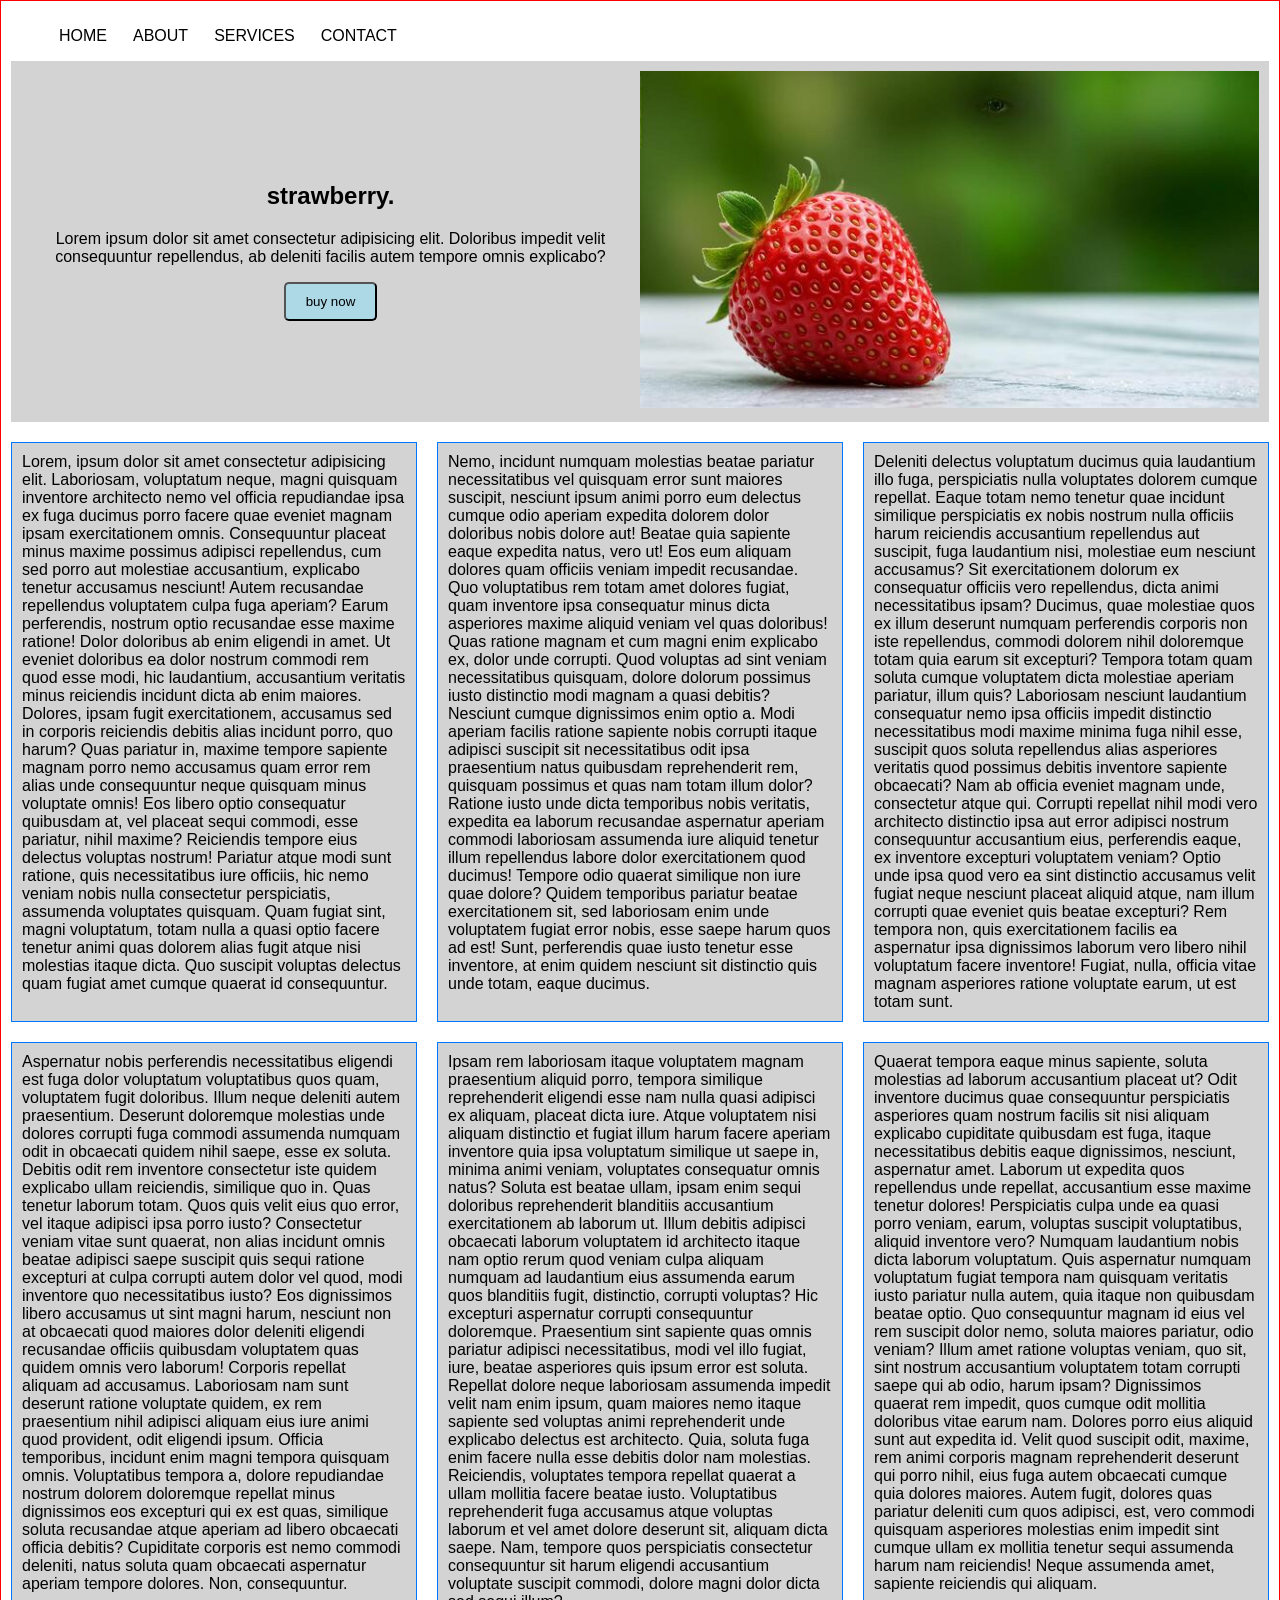
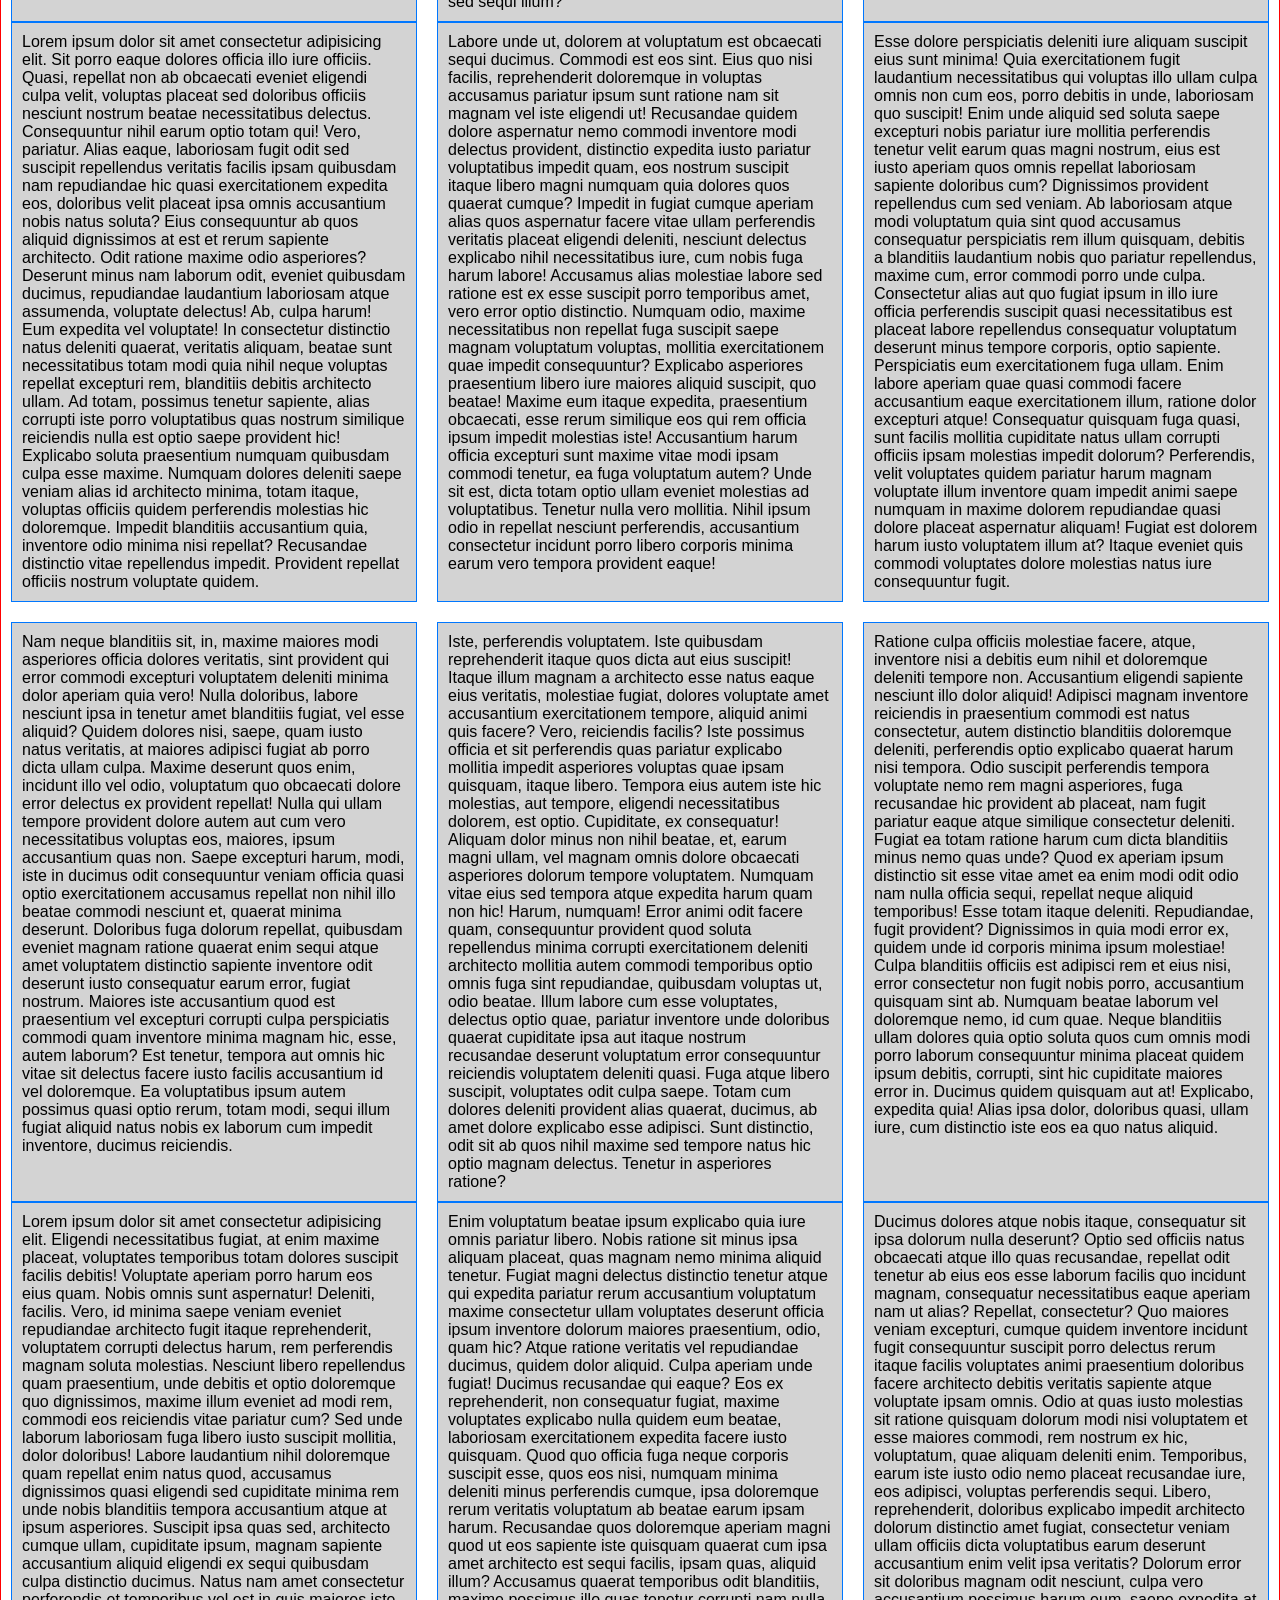
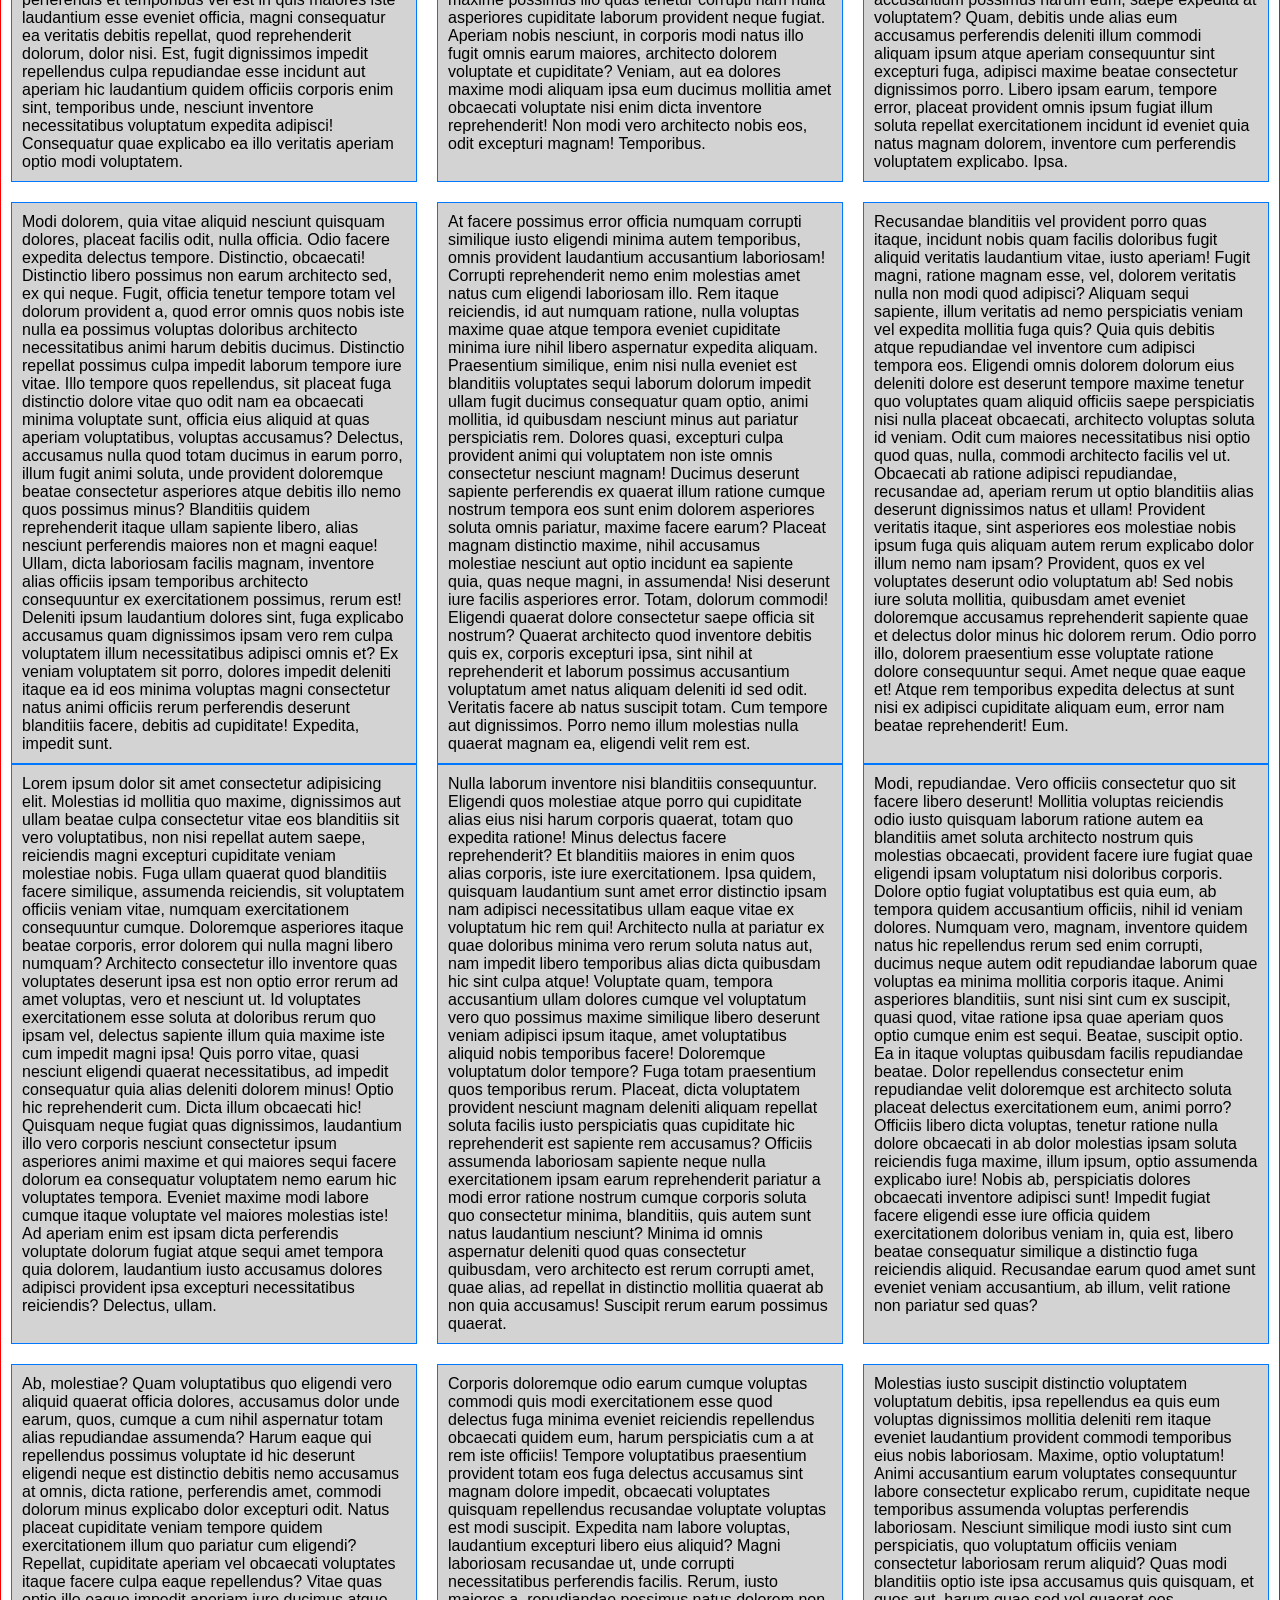
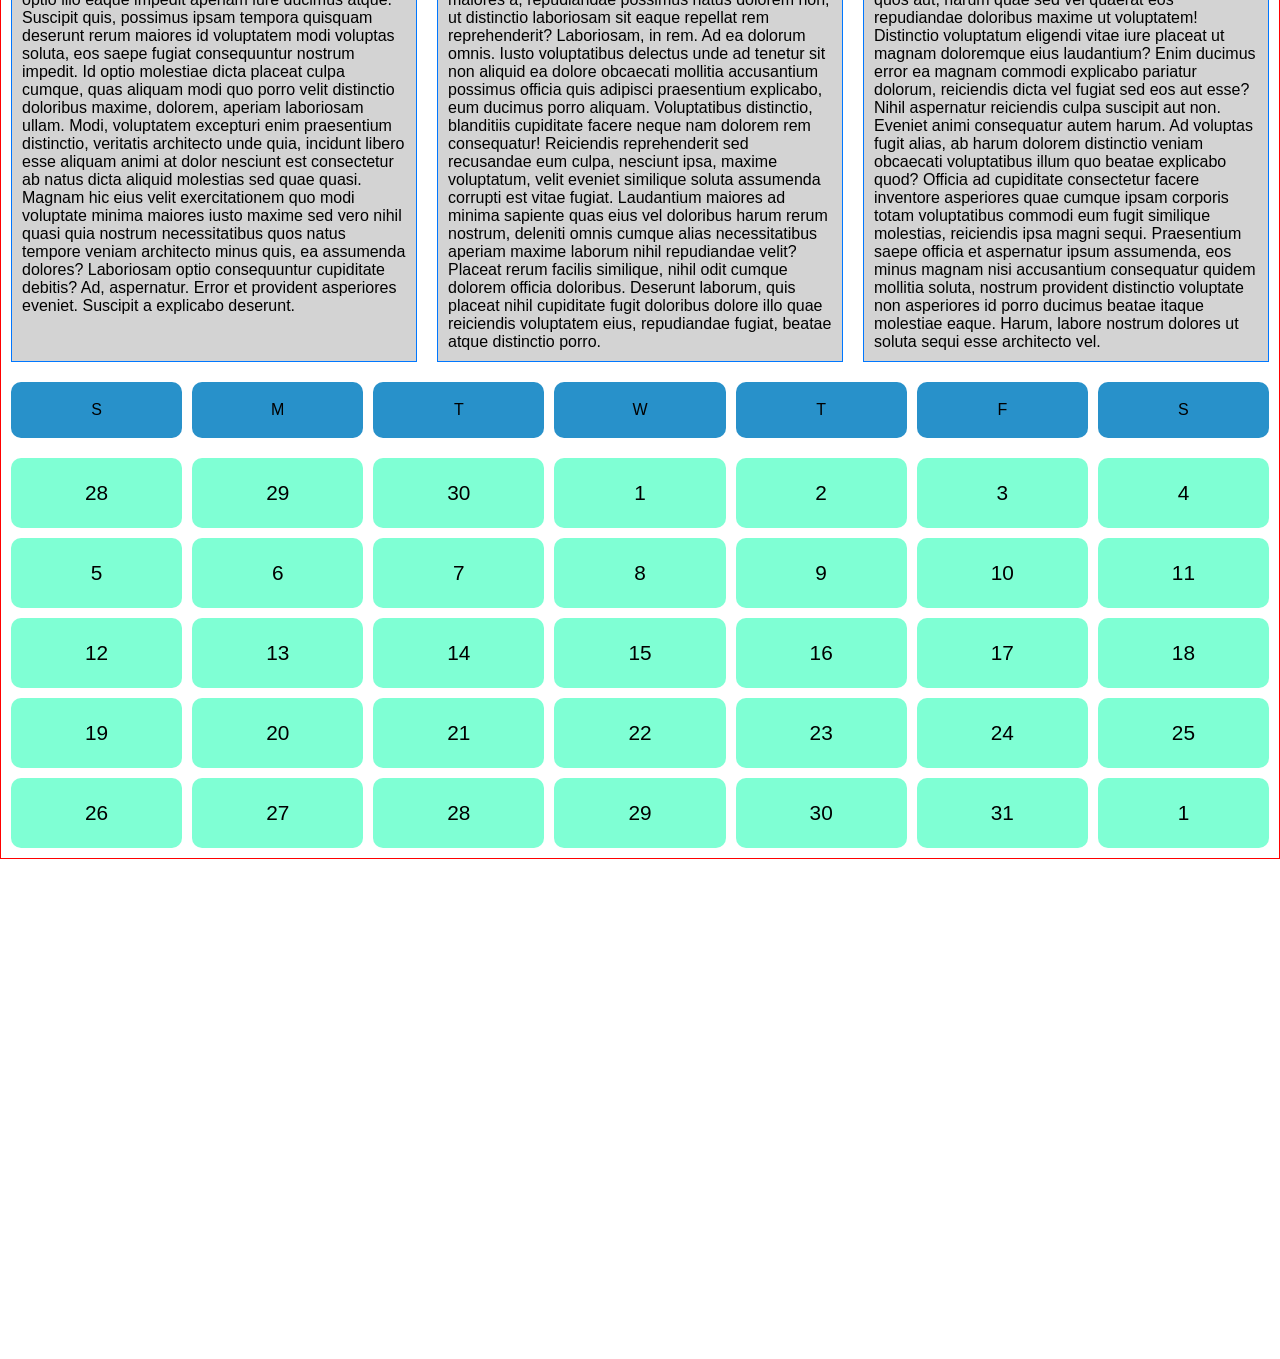
<file: contact.html>
<!DOCTYPE html>
<html lang="en">
<head>
    <meta charset="UTF-8">
    <meta name="viewport" content="width=device-width, initial-scale=1.0">
    <title>contact</title>
    <link rel="stylesheet" href="style/style-contact.css">
</head>
<body>
    <header class="header">
       <nav class="nav">
        <ul>
            <li><a href="2in1organised.html">Home</a></li>
            <li><a href="about.html">About</a></li>
            <li><a href="services.html" target="_blank">Services</a></li>
            <li><a href="contact.html"target="_blank">Contact</a></li>
        </ul>
    </nav>
    <section class="banner">
        <div class="banner-text">
            <h1>strawberry.</h1>
        <p>Lorem ipsum dolor sit amet consectetur adipisicing elit. Doloribus impedit velit consequuntur repellendus, ab deleniti facilis autem tempore omnis explicabo?</p>
        <button>buy now</button>
        </div>
        <div class="banner-image">
            <img src="images/strawbery.jpg" alt="strawberry">
        </div>
    </section>
    </header>


<div class="container">
    <section class="contents">Lorem, ipsum dolor sit amet consectetur adipisicing elit. Laboriosam, voluptatum neque, magni quisquam inventore architecto nemo vel officia repudiandae ipsa ex fuga ducimus porro facere quae eveniet magnam ipsam exercitationem omnis. Consequuntur placeat minus maxime possimus adipisci repellendus, cum sed porro aut molestiae accusantium, explicabo tenetur accusamus nesciunt! Autem recusandae repellendus voluptatem culpa fuga aperiam? Earum perferendis, nostrum optio recusandae esse maxime ratione! Dolor doloribus ab enim eligendi in amet. Ut eveniet doloribus ea dolor nostrum commodi rem quod esse modi, hic laudantium, accusantium veritatis minus reiciendis incidunt dicta ab enim maiores. Dolores, ipsam fugit exercitationem, accusamus sed in corporis reiciendis debitis alias incidunt porro, quo harum? Quas pariatur in, maxime tempore sapiente magnam porro nemo accusamus quam error rem alias unde consequuntur neque quisquam minus voluptate omnis! Eos libero optio consequatur quibusdam at, vel placeat sequi commodi, esse pariatur, nihil maxime? Reiciendis tempore eius delectus voluptas nostrum! Pariatur atque modi sunt ratione, quis necessitatibus iure officiis, hic nemo veniam nobis nulla consectetur perspiciatis, assumenda voluptates quisquam. Quam fugiat sint, magni voluptatum, totam nulla a quasi optio facere tenetur animi quas dolorem alias fugit atque nisi molestias itaque dicta. Quo suscipit voluptas delectus quam fugiat amet cumque quaerat id consequuntur.</section>
    
    <section class="contents">Nemo, incidunt numquam molestias beatae pariatur necessitatibus vel quisquam error sunt maiores suscipit, nesciunt ipsum animi porro eum delectus cumque odio aperiam expedita dolorem dolor doloribus nobis dolore aut! Beatae quia sapiente eaque expedita natus, vero ut! Eos eum aliquam dolores quam officiis veniam impedit recusandae. Quo voluptatibus rem totam amet dolores fugiat, quam inventore ipsa consequatur minus dicta asperiores maxime aliquid veniam vel quas doloribus! Quas ratione magnam et cum magni enim explicabo ex, dolor unde corrupti. Quod voluptas ad sint veniam necessitatibus quisquam, dolore dolorum possimus iusto distinctio modi magnam a quasi debitis? Nesciunt cumque dignissimos enim optio a. Modi aperiam facilis ratione sapiente nobis corrupti itaque adipisci suscipit sit necessitatibus odit ipsa praesentium natus quibusdam reprehenderit rem, quisquam possimus et quas nam totam illum dolor? Ratione iusto unde dicta temporibus nobis veritatis, expedita ea laborum recusandae aspernatur aperiam commodi laboriosam assumenda iure aliquid tenetur illum repellendus labore dolor exercitationem quod ducimus! Tempore odio quaerat similique non iure quae dolore? Quidem temporibus pariatur beatae exercitationem sit, sed laboriosam enim unde voluptatem fugiat error nobis, esse saepe harum quos ad est! Sunt, perferendis quae iusto tenetur esse inventore, at enim quidem nesciunt sit distinctio quis unde totam, eaque ducimus.</section>
    <section class="contents">Deleniti delectus voluptatum ducimus quia laudantium illo fuga, perspiciatis nulla voluptates dolorem cumque repellat. Eaque totam nemo tenetur quae incidunt similique perspiciatis ex nobis nostrum nulla officiis harum reiciendis accusantium repellendus aut suscipit, fuga laudantium nisi, molestiae eum nesciunt accusamus? Sit exercitationem dolorum ex consequatur officiis vero repellendus, dicta animi necessitatibus ipsam? Ducimus, quae molestiae quos ex illum deserunt numquam perferendis corporis non iste repellendus, commodi dolorem nihil doloremque totam quia earum sit excepturi? Tempora totam quam soluta cumque voluptatem dicta molestiae aperiam pariatur, illum quis? Laboriosam nesciunt laudantium consequatur nemo ipsa officiis impedit distinctio necessitatibus modi maxime minima fuga nihil esse, suscipit quos soluta repellendus alias asperiores veritatis quod possimus debitis inventore sapiente obcaecati? Nam ab officia eveniet magnam unde, consectetur atque qui. Corrupti repellat nihil modi vero architecto distinctio ipsa aut error adipisci nostrum consequuntur accusantium eius, perferendis eaque, ex inventore excepturi voluptatem veniam? Optio unde ipsa quod vero ea sint distinctio accusamus velit fugiat neque nesciunt placeat aliquid atque, nam illum corrupti quae eveniet quis beatae excepturi? Rem tempora non, quis exercitationem facilis ea aspernatur ipsa dignissimos laborum vero libero nihil voluptatum facere inventore! Fugiat, nulla, officia vitae magnam asperiores ratione voluptate earum, ut est totam sunt.</section>
    <section class="contents">Aspernatur nobis perferendis necessitatibus eligendi est fuga dolor voluptatum voluptatibus quos quam, voluptatem fugit doloribus. Illum neque deleniti autem praesentium. Deserunt doloremque molestias unde dolores corrupti fuga commodi assumenda numquam odit in obcaecati quidem nihil saepe, esse ex soluta. Debitis odit rem inventore consectetur iste quidem explicabo ullam reiciendis, similique quo in. Quas tenetur laborum totam. Quos quis velit eius quo error, vel itaque adipisci ipsa porro iusto? Consectetur veniam vitae sunt quaerat, non alias incidunt omnis beatae adipisci saepe suscipit quis sequi ratione excepturi at culpa corrupti autem dolor vel quod, modi inventore quo necessitatibus iusto? Eos dignissimos libero accusamus ut sint magni harum, nesciunt non at obcaecati quod maiores dolor deleniti eligendi recusandae officiis quibusdam voluptatem quas quidem omnis vero laborum! Corporis repellat aliquam ad accusamus. Laboriosam nam sunt deserunt ratione voluptate quidem, ex rem praesentium nihil adipisci aliquam eius iure animi quod provident, odit eligendi ipsum. Officia temporibus, incidunt enim magni tempora quisquam omnis. Voluptatibus tempora a, dolore repudiandae nostrum dolorem doloremque repellat minus dignissimos eos excepturi qui ex est quas, similique soluta recusandae atque aperiam ad libero obcaecati officia debitis? Cupiditate corporis est nemo commodi deleniti, natus soluta quam obcaecati aspernatur aperiam tempore dolores. Non, consequuntur.</section>
    <section class="contents">Ipsam rem laboriosam itaque voluptatem magnam praesentium aliquid porro, tempora similique reprehenderit eligendi esse nam nulla quasi adipisci ex aliquam, placeat dicta iure. Atque voluptatem nisi aliquam distinctio et fugiat illum harum facere aperiam inventore quia ipsa voluptatum similique ut saepe in, minima animi veniam, voluptates consequatur omnis natus? Soluta est beatae ullam, ipsam enim sequi doloribus reprehenderit blanditiis accusantium exercitationem ab laborum ut. Illum debitis adipisci obcaecati laborum voluptatem id architecto itaque nam optio rerum quod veniam culpa aliquam numquam ad laudantium eius assumenda earum quos blanditiis fugit, distinctio, corrupti voluptas? Hic excepturi aspernatur corrupti consequuntur doloremque. Praesentium sint sapiente quas omnis pariatur adipisci necessitatibus, modi vel illo fugiat, iure, beatae asperiores quis ipsum error est soluta. Repellat dolore neque laboriosam assumenda impedit velit nam enim ipsum, quam maiores nemo itaque sapiente sed voluptas animi reprehenderit unde explicabo delectus est architecto. Quia, soluta fuga enim facere nulla esse debitis dolor nam molestias. Reiciendis, voluptates tempora repellat quaerat a ullam mollitia facere beatae iusto. Voluptatibus reprehenderit fuga accusamus atque voluptas laborum et vel amet dolore deserunt sit, aliquam dicta saepe. Nam, tempore quos perspiciatis consectetur consequuntur sit harum eligendi accusantium voluptate suscipit commodi, dolore magni dolor dicta sed sequi illum?</section>
    <section class="contents">Quaerat tempora eaque minus sapiente, soluta molestias ad laborum accusantium placeat ut? Odit inventore ducimus quae consequuntur perspiciatis asperiores quam nostrum facilis sit nisi aliquam explicabo cupiditate quibusdam est fuga, itaque necessitatibus debitis eaque dignissimos, nesciunt, aspernatur amet. Laborum ut expedita quos repellendus unde repellat, accusantium esse maxime tenetur dolores! Perspiciatis culpa unde ea quasi porro veniam, earum, voluptas suscipit voluptatibus, aliquid inventore vero? Numquam laudantium nobis dicta laborum voluptatum. Quis aspernatur numquam voluptatum fugiat tempora nam quisquam veritatis iusto pariatur nulla autem, quia itaque non quibusdam beatae optio. Quo consequuntur magnam id eius vel rem suscipit dolor nemo, soluta maiores pariatur, odio veniam? Illum amet ratione voluptas veniam, quo sit, sint nostrum accusantium voluptatem totam corrupti saepe qui ab odio, harum ipsam? Dignissimos quaerat rem impedit, quos cumque odit mollitia doloribus vitae earum nam. Dolores porro eius aliquid sunt aut expedita id. Velit quod suscipit odit, maxime, rem animi corporis magnam reprehenderit deserunt qui porro nihil, eius fuga autem obcaecati cumque quia dolores maiores. Autem fugit, dolores quas pariatur deleniti cum quos adipisci, est, vero commodi quisquam asperiores molestias enim impedit sint cumque ullam ex mollitia tenetur sequi assumenda harum nam reiciendis! Neque assumenda amet, sapiente reiciendis qui aliquam.</section>
</div>
<div class="container">
    <section class="contents">Lorem ipsum dolor sit amet consectetur adipisicing elit. Sit porro eaque dolores officia illo iure officiis. Quasi, repellat non ab obcaecati eveniet eligendi culpa velit, voluptas placeat sed doloribus officiis nesciunt nostrum beatae necessitatibus delectus. Consequuntur nihil earum optio totam qui! Vero, pariatur. Alias eaque, laboriosam fugit odit sed suscipit repellendus veritatis facilis ipsam quibusdam nam repudiandae hic quasi exercitationem expedita eos, doloribus velit placeat ipsa omnis accusantium nobis natus soluta? Eius consequuntur ab quos aliquid dignissimos at est et rerum sapiente architecto. Odit ratione maxime odio asperiores? Deserunt minus nam laborum odit, eveniet quibusdam ducimus, repudiandae laudantium laboriosam atque assumenda, voluptate delectus! Ab, culpa harum! Eum expedita vel voluptate! In consectetur distinctio natus deleniti quaerat, veritatis aliquam, beatae sunt necessitatibus totam modi quia nihil neque voluptas repellat excepturi rem, blanditiis debitis architecto ullam. Ad totam, possimus tenetur sapiente, alias corrupti iste porro voluptatibus quas nostrum similique reiciendis nulla est optio saepe provident hic! Explicabo soluta praesentium numquam quibusdam culpa esse maxime. Numquam dolores deleniti saepe veniam alias id architecto minima, totam itaque, voluptas officiis quidem perferendis molestias hic doloremque. Impedit blanditiis accusantium quia, inventore odio minima nisi repellat? Recusandae distinctio vitae repellendus impedit. Provident repellat officiis nostrum voluptate quidem.</section>
    <section class="contents">Labore unde ut, dolorem at voluptatum est obcaecati sequi ducimus. Commodi est eos sint. Eius quo nisi facilis, reprehenderit doloremque in voluptas accusamus pariatur ipsum sunt ratione nam sit magnam vel iste eligendi ut! Recusandae quidem dolore aspernatur nemo commodi inventore modi delectus provident, distinctio expedita iusto pariatur voluptatibus impedit quam, eos nostrum suscipit itaque libero magni numquam quia dolores quos quaerat cumque? Impedit in fugiat cumque aperiam alias quos aspernatur facere vitae ullam perferendis veritatis placeat eligendi deleniti, nesciunt delectus explicabo nihil necessitatibus iure, cum nobis fuga harum labore! Accusamus alias molestiae labore sed ratione est ex esse suscipit porro temporibus amet, vero error optio distinctio. Numquam odio, maxime necessitatibus non repellat fuga suscipit saepe magnam voluptatum voluptas, mollitia exercitationem quae impedit consequuntur? Explicabo asperiores praesentium libero iure maiores aliquid suscipit, quo beatae! Maxime eum itaque expedita, praesentium obcaecati, esse rerum similique eos qui rem officia ipsum impedit molestias iste! Accusantium harum officia excepturi sunt maxime vitae modi ipsam commodi tenetur, ea fuga voluptatum autem? Unde sit est, dicta totam optio ullam eveniet molestias ad voluptatibus. Tenetur nulla vero mollitia. Nihil ipsum odio in repellat nesciunt perferendis, accusantium consectetur incidunt porro libero corporis minima earum vero tempora provident eaque!</section>
    <section class="contents">Esse dolore perspiciatis deleniti iure aliquam suscipit eius sunt minima! Quia exercitationem fugit laudantium necessitatibus qui voluptas illo ullam culpa omnis non cum eos, porro debitis in unde, laboriosam quo suscipit! Enim unde aliquid sed soluta saepe excepturi nobis pariatur iure mollitia perferendis tenetur velit earum quas magni nostrum, eius est iusto aperiam quos omnis repellat laboriosam sapiente doloribus cum? Dignissimos provident repellendus cum sed veniam. Ab laboriosam atque modi voluptatum quia sint quod accusamus consequatur perspiciatis rem illum quisquam, debitis a blanditiis laudantium nobis quo pariatur repellendus, maxime cum, error commodi porro unde culpa. Consectetur alias aut quo fugiat ipsum in illo iure officia perferendis suscipit quasi necessitatibus est placeat labore repellendus consequatur voluptatum deserunt minus tempore corporis, optio sapiente. Perspiciatis eum exercitationem fuga ullam. Enim labore aperiam quae quasi commodi facere accusantium eaque exercitationem illum, ratione dolor excepturi atque! Consequatur quisquam fuga quasi, sunt facilis mollitia cupiditate natus ullam corrupti officiis ipsam molestias impedit dolorum? Perferendis, velit voluptates quidem pariatur harum magnam voluptate illum inventore quam impedit animi saepe numquam in maxime dolorem repudiandae quasi dolore placeat aspernatur aliquam! Fugiat est dolorem harum iusto voluptatem illum at? Itaque eveniet quis commodi voluptates dolore molestias natus iure consequuntur fugit.</section>
    <section class="contents">Nam neque blanditiis sit, in, maxime maiores modi asperiores officia dolores veritatis, sint provident qui error commodi excepturi voluptatem deleniti minima dolor aperiam quia vero! Nulla doloribus, labore nesciunt ipsa in tenetur amet blanditiis fugiat, vel esse aliquid? Quidem dolores nisi, saepe, quam iusto natus veritatis, at maiores adipisci fugiat ab porro dicta ullam culpa. Maxime deserunt quos enim, incidunt illo vel odio, voluptatum quo obcaecati dolore error delectus ex provident repellat! Nulla qui ullam tempore provident dolore autem aut cum vero necessitatibus voluptas eos, maiores, ipsum accusantium quas non. Saepe excepturi harum, modi, iste in ducimus odit consequuntur veniam officia quasi optio exercitationem accusamus repellat non nihil illo beatae commodi nesciunt et, quaerat minima deserunt. Doloribus fuga dolorum repellat, quibusdam eveniet magnam ratione quaerat enim sequi atque amet voluptatem distinctio sapiente inventore odit deserunt iusto consequatur earum error, fugiat nostrum. Maiores iste accusantium quod est praesentium vel excepturi corrupti culpa perspiciatis commodi quam inventore minima magnam hic, esse, autem laborum? Est tenetur, tempora aut omnis hic vitae sit delectus facere iusto facilis accusantium id vel doloremque. Ea voluptatibus ipsum autem possimus quasi optio rerum, totam modi, sequi illum fugiat aliquid natus nobis ex laborum cum impedit inventore, ducimus reiciendis.</section>
    <section class="contents">Iste, perferendis voluptatem. Iste quibusdam reprehenderit itaque quos dicta aut eius suscipit! Itaque illum magnam a architecto esse natus eaque eius veritatis, molestiae fugiat, dolores voluptate amet accusantium exercitationem tempore, aliquid animi quis facere? Vero, reiciendis facilis? Iste possimus officia et sit perferendis quas pariatur explicabo mollitia impedit asperiores voluptas quae ipsam quisquam, itaque libero. Tempora eius autem iste hic molestias, aut tempore, eligendi necessitatibus dolorem, est optio. Cupiditate, ex consequatur! Aliquam dolor minus non nihil beatae, et, earum magni ullam, vel magnam omnis dolore obcaecati asperiores dolorum tempore voluptatem. Numquam vitae eius sed tempora atque expedita harum quam non hic! Harum, numquam! Error animi odit facere quam, consequuntur provident quod soluta repellendus minima corrupti exercitationem deleniti architecto mollitia autem commodi temporibus optio omnis fuga sint repudiandae, quibusdam voluptas ut, odio beatae. Illum labore cum esse voluptates, delectus optio quae, pariatur inventore unde doloribus quaerat cupiditate ipsa aut itaque nostrum recusandae deserunt voluptatum error consequuntur reiciendis voluptatem deleniti quasi. Fuga atque libero suscipit, voluptates odit culpa saepe. Totam cum dolores deleniti provident alias quaerat, ducimus, ab amet dolore explicabo esse adipisci. Sunt distinctio, odit sit ab quos nihil maxime sed tempore natus hic optio magnam delectus. Tenetur in asperiores ratione?</section>
    <section class="contents">Ratione culpa officiis molestiae facere, atque, inventore nisi a debitis eum nihil et doloremque deleniti tempore non. Accusantium eligendi sapiente nesciunt illo dolor aliquid! Adipisci magnam inventore reiciendis in praesentium commodi est natus consectetur, autem distinctio blanditiis doloremque deleniti, perferendis optio explicabo quaerat harum nisi tempora. Odio suscipit perferendis tempora voluptate nemo rem magni asperiores, fuga recusandae hic provident ab placeat, nam fugit pariatur eaque atque similique consectetur deleniti. Fugiat ea totam ratione harum cum dicta blanditiis minus nemo quas unde? Quod ex aperiam ipsum distinctio sit esse vitae amet ea enim modi odit odio nam nulla officia sequi, repellat neque aliquid temporibus! Esse totam itaque deleniti. Repudiandae, fugit provident? Dignissimos in quia modi error ex, quidem unde id corporis minima ipsum molestiae! Culpa blanditiis officiis est adipisci rem et eius nisi, error consectetur non fugit nobis porro, accusantium quisquam sint ab. Numquam beatae laborum vel doloremque nemo, id cum quae. Neque blanditiis ullam dolores quia optio soluta quos cum omnis modi porro laborum consequuntur minima placeat quidem ipsum debitis, corrupti, sint hic cupiditate maiores error in. Ducimus quidem quisquam aut at! Explicabo, expedita quia! Alias ipsa dolor, doloribus quasi, ullam iure, cum distinctio iste eos ea quo natus aliquid.</section>
</div>
<div class="container">
    <section class="contents">Lorem ipsum dolor sit amet consectetur adipisicing elit. Eligendi necessitatibus fugiat, at enim maxime placeat, voluptates temporibus totam dolores suscipit facilis debitis! Voluptate aperiam porro harum eos eius quam. Nobis omnis sunt aspernatur! Deleniti, facilis. Vero, id minima saepe veniam eveniet repudiandae architecto fugit itaque reprehenderit, voluptatem corrupti delectus harum, rem perferendis magnam soluta molestias. Nesciunt libero repellendus quam praesentium, unde debitis et optio doloremque quo dignissimos, maxime illum eveniet ad modi rem, commodi eos reiciendis vitae pariatur cum? Sed unde laborum laboriosam fuga libero iusto suscipit mollitia, dolor doloribus! Labore laudantium nihil doloremque quam repellat enim natus quod, accusamus dignissimos quasi eligendi sed cupiditate minima rem unde nobis blanditiis tempora accusantium atque at ipsum asperiores. Suscipit ipsa quas sed, architecto cumque ullam, cupiditate ipsum, magnam sapiente accusantium aliquid eligendi ex sequi quibusdam culpa distinctio ducimus. Natus nam amet consectetur perferendis et temporibus vel est in quis maiores iste laudantium esse eveniet officia, magni consequatur ea veritatis debitis repellat, quod reprehenderit dolorum, dolor nisi. Est, fugit dignissimos impedit repellendus culpa repudiandae esse incidunt aut aperiam hic laudantium quidem officiis corporis enim sint, temporibus unde, nesciunt inventore necessitatibus voluptatum expedita adipisci! Consequatur quae explicabo ea illo veritatis aperiam optio modi voluptatem.</section>
    <section class="contents">Enim voluptatum beatae ipsum explicabo quia iure omnis pariatur libero. Nobis ratione sit minus ipsa aliquam placeat, quas magnam nemo minima aliquid tenetur. Fugiat magni delectus distinctio tenetur atque qui expedita pariatur rerum accusantium voluptatum maxime consectetur ullam voluptates deserunt officia ipsum inventore dolorum maiores praesentium, odio, quam hic? Atque ratione veritatis vel repudiandae ducimus, quidem dolor aliquid. Culpa aperiam unde fugiat! Ducimus recusandae qui eaque? Eos ex reprehenderit, non consequatur fugiat, maxime voluptates explicabo nulla quidem eum beatae, laboriosam exercitationem expedita facere iusto quisquam. Quod quo officia fuga neque corporis suscipit esse, quos eos nisi, numquam minima deleniti minus perferendis cumque, ipsa doloremque rerum veritatis voluptatum ab beatae earum ipsam harum. Recusandae quos doloremque aperiam magni quod ut eos sapiente iste quisquam quaerat cum ipsa amet architecto est sequi facilis, ipsam quas, aliquid illum? Accusamus quaerat temporibus odit blanditiis, maxime possimus illo quas tenetur corrupti nam nulla asperiores cupiditate laborum provident neque fugiat. Aperiam nobis nesciunt, in corporis modi natus illo fugit omnis earum maiores, architecto dolorem voluptate et cupiditate? Veniam, aut ea dolores maxime modi aliquam ipsa eum ducimus mollitia amet obcaecati voluptate nisi enim dicta inventore reprehenderit! Non modi vero architecto nobis eos, odit excepturi magnam! Temporibus.</section>
    <section class="contents">Ducimus dolores atque nobis itaque, consequatur sit ipsa dolorum nulla deserunt? Optio sed officiis natus obcaecati atque illo quas recusandae, repellat odit tenetur ab eius eos esse laborum facilis quo incidunt magnam, consequatur necessitatibus eaque aperiam nam ut alias? Repellat, consectetur? Quo maiores veniam excepturi, cumque quidem inventore incidunt fugit consequuntur suscipit porro delectus rerum itaque facilis voluptates animi praesentium doloribus facere architecto debitis veritatis sapiente atque voluptate ipsam omnis. Odio at quas iusto molestias sit ratione quisquam dolorum modi nisi voluptatem et esse maiores commodi, rem nostrum ex hic, voluptatum, quae aliquam deleniti enim. Temporibus, earum iste iusto odio nemo placeat recusandae iure, eos adipisci, voluptas perferendis sequi. Libero, reprehenderit, doloribus explicabo impedit architecto dolorum distinctio amet fugiat, consectetur veniam ullam officiis dicta voluptatibus earum deserunt accusantium enim velit ipsa veritatis? Dolorum error sit doloribus magnam odit nesciunt, culpa vero accusantium possimus harum eum, saepe expedita at voluptatem? Quam, debitis unde alias eum accusamus perferendis deleniti illum commodi aliquam ipsum atque aperiam consequuntur sint excepturi fuga, adipisci maxime beatae consectetur dignissimos porro. Libero ipsam earum, tempore error, placeat provident omnis ipsum fugiat illum soluta repellat exercitationem incidunt id eveniet quia natus magnam dolorem, inventore cum perferendis voluptatem explicabo. Ipsa.</section>
    <section class="contents">Modi dolorem, quia vitae aliquid nesciunt quisquam dolores, placeat facilis odit, nulla officia. Odio facere expedita delectus tempore. Distinctio, obcaecati! Distinctio libero possimus non earum architecto sed, ex qui neque. Fugit, officia tenetur tempore totam vel dolorum provident a, quod error omnis quos nobis iste nulla ea possimus voluptas doloribus architecto necessitatibus animi harum debitis ducimus. Distinctio repellat possimus culpa impedit laborum tempore iure vitae. Illo tempore quos repellendus, sit placeat fuga distinctio dolore vitae quo odit nam ea obcaecati minima voluptate sunt, officia eius aliquid at quas aperiam voluptatibus, voluptas accusamus? Delectus, accusamus nulla quod totam ducimus in earum porro, illum fugit animi soluta, unde provident doloremque beatae consectetur asperiores atque debitis illo nemo quos possimus minus? Blanditiis quidem reprehenderit itaque ullam sapiente libero, alias nesciunt perferendis maiores non et magni eaque! Ullam, dicta laboriosam facilis magnam, inventore alias officiis ipsam temporibus architecto consequuntur ex exercitationem possimus, rerum est! Deleniti ipsum laudantium dolores sint, fuga explicabo accusamus quam dignissimos ipsam vero rem culpa voluptatem illum necessitatibus adipisci omnis et? Ex veniam voluptatem sit porro, dolores impedit deleniti itaque ea id eos minima voluptas magni consectetur natus animi officiis rerum perferendis deserunt blanditiis facere, debitis ad cupiditate! Expedita, impedit sunt.</section>
    <section class="contents">At facere possimus error officia numquam corrupti similique iusto eligendi minima autem temporibus, omnis provident laudantium accusantium laboriosam! Corrupti reprehenderit nemo enim molestias amet natus cum eligendi laboriosam illo. Rem itaque reiciendis, id aut numquam ratione, nulla voluptas maxime quae atque tempora eveniet cupiditate minima iure nihil libero aspernatur expedita aliquam. Praesentium similique, enim nisi nulla eveniet est blanditiis voluptates sequi laborum dolorum impedit ullam fugit ducimus consequatur quam optio, animi mollitia, id quibusdam nesciunt minus aut pariatur perspiciatis rem. Dolores quasi, excepturi culpa provident animi qui voluptatem non iste omnis consectetur nesciunt magnam! Ducimus deserunt sapiente perferendis ex quaerat illum ratione cumque nostrum tempora eos sunt enim dolorem asperiores soluta omnis pariatur, maxime facere earum? Placeat magnam distinctio maxime, nihil accusamus molestiae nesciunt aut optio incidunt ea sapiente quia, quas neque magni, in assumenda! Nisi deserunt iure facilis asperiores error. Totam, dolorum commodi! Eligendi quaerat dolore consectetur saepe officia sit nostrum? Quaerat architecto quod inventore debitis quis ex, corporis excepturi ipsa, sint nihil at reprehenderit et laborum possimus accusantium voluptatum amet natus aliquam deleniti id sed odit. Veritatis facere ab natus suscipit totam. Cum tempore aut dignissimos. Porro nemo illum molestias nulla quaerat magnam ea, eligendi velit rem est.</section>
    <section class="contents">Recusandae blanditiis vel provident porro quas itaque, incidunt nobis quam facilis doloribus fugit aliquid veritatis laudantium vitae, iusto aperiam! Fugit magni, ratione magnam esse, vel, dolorem veritatis nulla non modi quod adipisci? Aliquam sequi sapiente, illum veritatis ad nemo perspiciatis veniam vel expedita mollitia fuga quis? Quia quis debitis atque repudiandae vel inventore cum adipisci tempora eos. Eligendi omnis dolorem dolorum eius deleniti dolore est deserunt tempore maxime tenetur quo voluptates quam aliquid officiis saepe perspiciatis nisi nulla placeat obcaecati, architecto voluptas soluta id veniam. Odit cum maiores necessitatibus nisi optio quod quas, nulla, commodi architecto facilis vel ut. Obcaecati ab ratione adipisci repudiandae, recusandae ad, aperiam rerum ut optio blanditiis alias deserunt dignissimos natus et ullam! Provident veritatis itaque, sint asperiores eos molestiae nobis ipsum fuga quis aliquam autem rerum explicabo dolor illum nemo nam ipsam? Provident, quos ex vel voluptates deserunt odio voluptatum ab! Sed nobis iure soluta mollitia, quibusdam amet eveniet doloremque accusamus reprehenderit sapiente quae et delectus dolor minus hic dolorem rerum. Odio porro illo, dolorem praesentium esse voluptate ratione dolore consequuntur sequi. Amet neque quae eaque et! Atque rem temporibus expedita delectus at sunt nisi ex adipisci cupiditate aliquam eum, error nam beatae reprehenderit! Eum.</section>
</div>
<div class="container">
    <section class="contents">Lorem ipsum dolor sit amet consectetur adipisicing elit. Molestias id mollitia quo maxime, dignissimos aut ullam beatae culpa consectetur vitae eos blanditiis sit vero voluptatibus, non nisi repellat autem saepe, reiciendis magni excepturi cupiditate veniam molestiae nobis. Fuga ullam quaerat quod blanditiis facere similique, assumenda reiciendis, sit voluptatem officiis veniam vitae, numquam exercitationem consequuntur cumque. Doloremque asperiores itaque beatae corporis, error dolorem qui nulla magni libero numquam? Architecto consectetur illo inventore quas voluptates deserunt ipsa est non optio error rerum ad amet voluptas, vero et nesciunt ut. Id voluptates exercitationem esse soluta at doloribus rerum quo ipsam vel, delectus sapiente illum quia maxime iste cum impedit magni ipsa! Quis porro vitae, quasi nesciunt eligendi quaerat necessitatibus, ad impedit consequatur quia alias deleniti dolorem minus! Optio hic reprehenderit cum. Dicta illum obcaecati hic! Quisquam neque fugiat quas dignissimos, laudantium illo vero corporis nesciunt consectetur ipsum asperiores animi maxime et qui maiores sequi facere dolorum ea consequatur voluptatem nemo earum hic voluptates tempora. Eveniet maxime modi labore cumque itaque voluptate vel maiores molestias iste! Ad aperiam enim est ipsam dicta perferendis voluptate dolorum fugiat atque sequi amet tempora quia dolorem, laudantium iusto accusamus dolores adipisci provident ipsa excepturi necessitatibus reiciendis? Delectus, ullam.</section>
    <section class="contents">Nulla laborum inventore nisi blanditiis consequuntur. Eligendi quos molestiae atque porro qui cupiditate alias eius nisi harum corporis quaerat, totam quo expedita ratione! Minus delectus facere reprehenderit? Et blanditiis maiores in enim quos alias corporis, iste iure exercitationem. Ipsa quidem, quisquam laudantium sunt amet error distinctio ipsam nam adipisci necessitatibus ullam eaque vitae ex voluptatum hic rem qui! Architecto nulla at pariatur ex quae doloribus minima vero rerum soluta natus aut, nam impedit libero temporibus alias dicta quibusdam hic sint culpa atque! Voluptate quam, tempora accusantium ullam dolores cumque vel voluptatum vero quo possimus maxime similique libero deserunt veniam adipisci ipsum itaque, amet voluptatibus aliquid nobis temporibus facere! Doloremque voluptatum dolor tempore? Fuga totam praesentium quos temporibus rerum. Placeat, dicta voluptatem provident nesciunt magnam deleniti aliquam repellat soluta facilis iusto perspiciatis quas cupiditate hic reprehenderit est sapiente rem accusamus? Officiis assumenda laboriosam sapiente neque nulla exercitationem ipsam earum reprehenderit pariatur a modi error ratione nostrum cumque corporis soluta quo consectetur minima, blanditiis, quis autem sunt natus laudantium nesciunt? Minima id omnis aspernatur deleniti quod quas consectetur quibusdam, vero architecto est rerum corrupti amet, quae alias, ad repellat in distinctio mollitia quaerat ab non quia accusamus! Suscipit rerum earum possimus quaerat.</section>
    <section class="contents">Modi, repudiandae. Vero officiis consectetur quo sit facere libero deserunt! Mollitia voluptas reiciendis odio iusto quisquam laborum ratione autem ea blanditiis amet soluta architecto nostrum quis molestias obcaecati, provident facere iure fugiat quae eligendi ipsam voluptatum nisi doloribus corporis. Dolore optio fugiat voluptatibus est quia eum, ab tempora quidem accusantium officiis, nihil id veniam dolores. Numquam vero, magnam, inventore quidem natus hic repellendus rerum sed enim corrupti, ducimus neque autem odit repudiandae laborum quae voluptas ea minima mollitia corporis itaque. Animi asperiores blanditiis, sunt nisi sint cum ex suscipit, quasi quod, vitae ratione ipsa quae aperiam quos optio cumque enim est sequi. Beatae, suscipit optio. Ea in itaque voluptas quibusdam facilis repudiandae beatae. Dolor repellendus consectetur enim repudiandae velit doloremque est architecto soluta placeat delectus exercitationem eum, animi porro? Officiis libero dicta voluptas, tenetur ratione nulla dolore obcaecati in ab dolor molestias ipsam soluta reiciendis fuga maxime, illum ipsum, optio assumenda explicabo iure! Nobis ab, perspiciatis dolores obcaecati inventore adipisci sunt! Impedit fugiat facere eligendi esse iure officia quidem exercitationem doloribus veniam in, quia est, libero beatae consequatur similique a distinctio fuga reiciendis aliquid. Recusandae earum quod amet sunt eveniet veniam accusantium, ab illum, velit ratione non pariatur sed quas?</section>
    <section class="contents">Ab, molestiae? Quam voluptatibus quo eligendi vero aliquid quaerat officia dolores, accusamus dolor unde earum, quos, cumque a cum nihil aspernatur totam alias repudiandae assumenda? Harum eaque qui repellendus possimus voluptate id hic deserunt eligendi neque est distinctio debitis nemo accusamus at omnis, dicta ratione, perferendis amet, commodi dolorum minus explicabo dolor excepturi odit. Natus placeat cupiditate veniam tempore quidem exercitationem illum quo pariatur cum eligendi? Repellat, cupiditate aperiam vel obcaecati voluptates itaque facere culpa eaque repellendus? Vitae quas optio illo eaque impedit aperiam iure ducimus atque. Suscipit quis, possimus ipsam tempora quisquam deserunt rerum maiores id voluptatem modi voluptas soluta, eos saepe fugiat consequuntur nostrum impedit. Id optio molestiae dicta placeat culpa cumque, quas aliquam modi quo porro velit distinctio doloribus maxime, dolorem, aperiam laboriosam ullam. Modi, voluptatem excepturi enim praesentium distinctio, veritatis architecto unde quia, incidunt libero esse aliquam animi at dolor nesciunt est consectetur ab natus dicta aliquid molestias sed quae quasi. Magnam hic eius velit exercitationem quo modi voluptate minima maiores iusto maxime sed vero nihil quasi quia nostrum necessitatibus quos natus tempore veniam architecto minus quis, ea assumenda dolores? Laboriosam optio consequuntur cupiditate debitis? Ad, aspernatur. Error et provident asperiores eveniet. Suscipit a explicabo deserunt.</section>
    <section class="contents">Corporis doloremque odio earum cumque voluptas commodi quis modi exercitationem esse quod delectus fuga minima eveniet reiciendis repellendus obcaecati quidem eum, harum perspiciatis cum a at rem iste officiis! Tempore voluptatibus praesentium provident totam eos fuga delectus accusamus sint magnam dolore impedit, obcaecati voluptates quisquam repellendus recusandae voluptate voluptas est modi suscipit. Expedita nam labore voluptas, laudantium excepturi libero eius aliquid? Magni laboriosam recusandae ut, unde corrupti necessitatibus perferendis facilis. Rerum, iusto maiores a, repudiandae possimus natus dolorem non, ut distinctio laboriosam sit eaque repellat rem reprehenderit? Laboriosam, in rem. Ad ea dolorum omnis. Iusto voluptatibus delectus unde ad tenetur sit non aliquid ea dolore obcaecati mollitia accusantium possimus officia quis adipisci praesentium explicabo, eum ducimus porro aliquam. Voluptatibus distinctio, blanditiis cupiditate facere neque nam dolorem rem consequatur! Reiciendis reprehenderit sed recusandae eum culpa, nesciunt ipsa, maxime voluptatum, velit eveniet similique soluta assumenda corrupti est vitae fugiat. Laudantium maiores ad minima sapiente quas eius vel doloribus harum rerum nostrum, deleniti omnis cumque alias necessitatibus aperiam maxime laborum nihil repudiandae velit? Placeat rerum facilis similique, nihil odit cumque dolorem officia doloribus. Deserunt laborum, quis placeat nihil cupiditate fugit doloribus dolore illo quae reiciendis voluptatem eius, repudiandae fugiat, beatae atque distinctio porro.</section>
    <section class="contents">Molestias iusto suscipit distinctio voluptatem voluptatum debitis, ipsa repellendus ea quis eum voluptas dignissimos mollitia deleniti rem itaque eveniet laudantium provident commodi temporibus eius nobis laboriosam. Maxime, optio voluptatum! Animi accusantium earum voluptates consequuntur labore consectetur explicabo rerum, cupiditate neque temporibus assumenda voluptas perferendis laboriosam. Nesciunt similique modi iusto sint cum perspiciatis, quo voluptatum officiis veniam consectetur laboriosam rerum aliquid? Quas modi blanditiis optio iste ipsa accusamus quis quisquam, et quos aut, harum quae sed vel quaerat eos repudiandae doloribus maxime ut voluptatem! Distinctio voluptatum eligendi vitae iure placeat ut magnam doloremque eius laudantium? Enim ducimus error ea magnam commodi explicabo pariatur dolorum, reiciendis dicta vel fugiat sed eos aut esse? Nihil aspernatur reiciendis culpa suscipit aut non. Eveniet animi consequatur autem harum. Ad voluptas fugit alias, ab harum dolorem distinctio veniam obcaecati voluptatibus illum quo beatae explicabo quod? Officia ad cupiditate consectetur facere inventore asperiores quae cumque ipsam corporis totam voluptatibus commodi eum fugit similique molestias, reiciendis ipsa magni sequi. Praesentium saepe officia et aspernatur ipsum assumenda, eos minus magnam nisi accusantium consequatur quidem mollitia soluta, nostrum provident distinctio voluptate non asperiores id porro ducimus beatae itaque molestiae eaque. Harum, labore nostrum dolores ut soluta sequi esse architecto vel.</section>
</div>
    <div class="container-cal-days">
            <div class="day-name">S</div>
            <div class="day-name">M</div>
            <div class="day-name">T</div>
            <div class="day-name">W</div>
            <div class="day-name">T</div>
            <div class="day-name">F</div>
            <div class="day-name">S</div>
    </div>
    <div class="container-cal">
        <div class="day">28</div>
        <div class="day">29</div>
        <div class="day">30</div>
        <div class="day">1</div>
        <div class="day">2</div>
        <div class="day">3</div>
        <div class="day">4</div>
        <div class="day">5</div>
        <div class="day">6</div>
        <div class="day">7</div>
        <div class="day">8</div>
        <div class="day">9</div>
        <div class="day">10</div>
        <div class="day">11</div>
        <div class="day">12</div>
        <div class="day">13</div>
        <div class="day">14</div>
        <div class="day">15</div>
        <div class="day">16</div>
        <div class="day">17</div>
        <div class="day">18</div>
        <div class="day">19</div>
        <div class="day">20</div>
        <div class="day">21</div>
        <div class="day">22</div>
        <div class="day">23</div>
        <div class="day">24</div>
        <div class="day">25</div>
        <div class="day">26</div>
        <div class="day">27</div>
        <div class="day">28</div>
        <div class="day">29</div>
        <div class="day">30</div>
        <div class="day">31</div>
        <div class="day">1</div>

    </div>

</body>
</html>
</file>
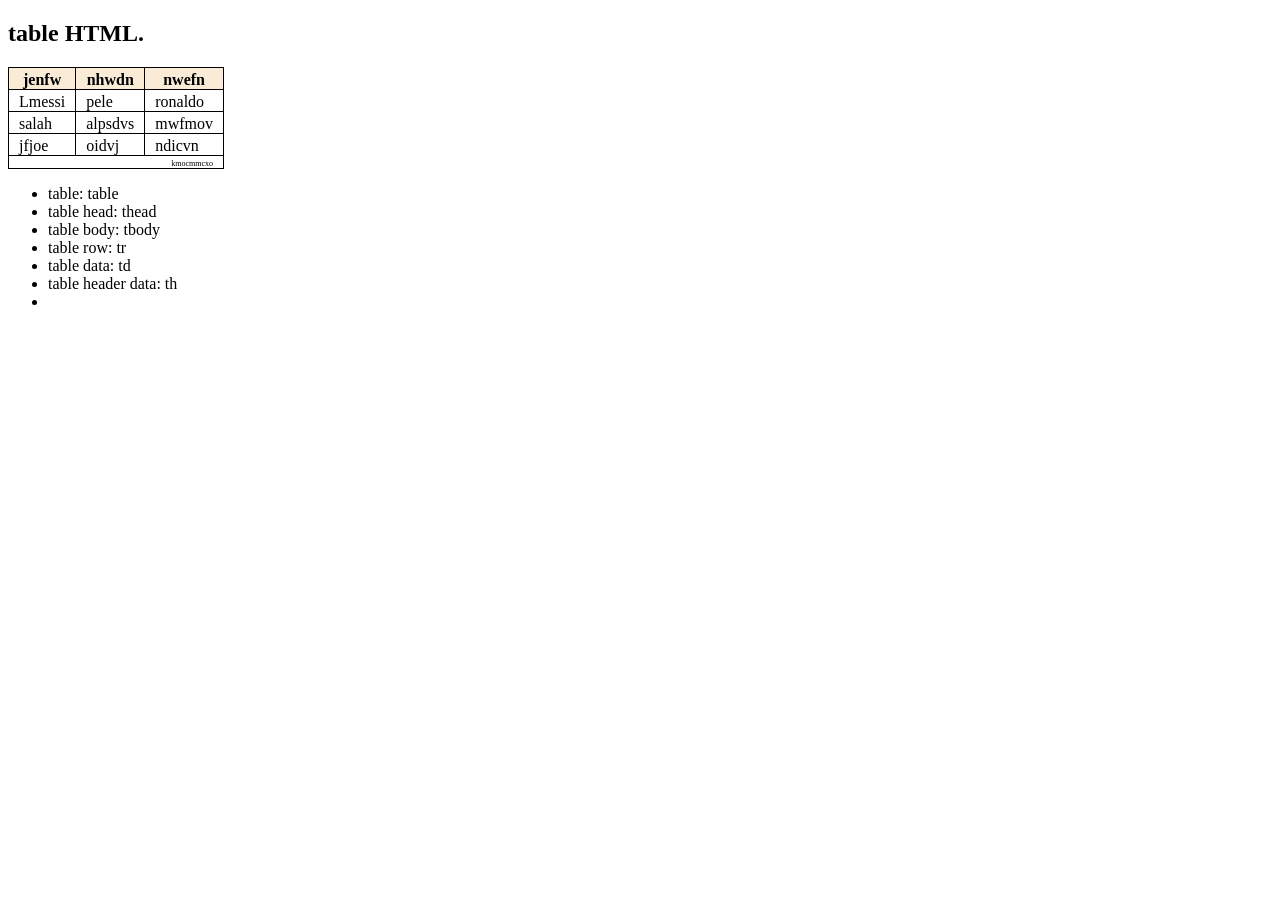
<file: learnings/position.html>
<!DOCTYPE html>
<html lang="en">
<head>
    <meta charset="UTF-8">
    <meta name="viewport" content="width=device-width, initial-scale=1.0">
    <title>Document</title>
    <link rel="stylesheet" href="CSS-stylesheets/position.css">
</head>
<body>
    <!-- <ul>
        <li>static</li>
        <li>relative</li>
        <li>absolute</li>
        <li>sticky</li>
        <li>fixed</li>
    </ul>
   <div class="container">
    <div class="wolf1">
        <img src="S" alt="">
    </div>
    <div class="w2">
        <img src="" alt="">
    </div>
    <div class="w3">
        <img src="" alt="">
    </div>
    <div class="box">intem -1</div>
    <div class="box">intem -2</div>
    <div class="box">intem -3</div>
    <div class="box">intem -4</div>
    <div class="box">intem -5</div>
    <div class="box">intem -6</div>
    <div class="box">intem -7</div>
    <div class="box">intem -8</div>
    <div class="box">intem -9</div>
    <div class="box">intem -10</div>
    <div class="box">intem -11</div>
    <div class="box">intem -12</div>
    <div class="box">intem -13</div>
    <div class="box">intem -14</div>
    <div class="box">intem -15</div>
    <div class="box">intem -16</div>
    <div class="box">intem -17</div>
    <div class="box">intem -18</div>
    <div class="box">intem -19</div>
    <div class="box">intem -20</div>
    <div class="box">intem -21</div>
    <div class="box">intem -22</div>
    <div class="box">intem -23</div>
    <div class="box">intem -24</div>
    <div class="box">intem -25</div>
    </div> -->

    <div>
        <h2>table HTML.</h2>
        <table>
                <thead>
                    <tr>
                        <th>jenfw</th>
                        <th>nhwdn</th>
                        <th>nwefn</th>
                    </tr>
                </thead>
                <tbody>
                    <tr>
                        <td>Lmessi</td>
                        <td>pele</td>
                        <td>ronaldo</td>
                    </tr>
                    <tr>
                        <td>salah</td>
                        <td>alpsdvs</td>
                        <td>mwfmov</td>
                    </tr>
                    <tr>
                        <td>jfjoe</td>
                        <td>oidvj</td>
                        <td>ndicvn</td>
                    </tr>
                </tbody>
                <tfoot>
                    <tr>
                        <td colspan="3">kmocmmcxo</td>
                    </tr>
                </tfoot>
        </table>
        <ul>
            <li>table: table</li>
            <li>table head: thead</li>
            <li>table body: tbody</li>
            <li>table row: tr</li>
            <li>table data: td</li>
            <li>table header data: th</li>
            <li></li>
        </ul>
    </div>
  
    
</body>
</html>
</file>
<file: style/style-contact.css>
body{
    /* background-color: lightblue; */
    font-family: Arial, sans-serif;
    border: 1px solid #ff0000;
    padding: 10px;
    /* line-height: 1.6;
    margin: 15px; */
    /* max-width: 1280px; */
    margin: 0 auto; /* Center the content horizontally. */
    margin-bottom: 500px;
}
.header{
    margin-bottom: 20px;
}
.nav ul{
    display: flex; /* Use inline-flex for horizontal navigation. */
    list-style: none;
}
.nav ul li{
    margin-right: 10px;
    text-transform: uppercase;
     /* Transform text to uppercase for navigation links. */ 
     padding: 0 8px;  
    
}
.nav ul li:hover{
    background-color: lightgrey;
}
.nav ul li a{
    text-decoration: none;
    /* text-decoration-color: red;
    color: black; */
    color: inherit;
}

.banner{
    display: flex;
    background-color: lightgray;
    padding: 10px;
    align-items: center;
}
.banner-text{
    flex: 1;
    text-align: center;
}
.banner-text button{
    background-color: lightblue;
    padding: 10px 20px;
    border-radius: 5px;
    cursor: pointer;
}
.banner-text button:hover{
    background-color: darkblue;
    color: white;
}
.banner-image{
    flex: 1;
}
.banner-image img{
    max-width: 100%;
    height: auto;
}
.container{
    display: grid;
    grid-template-columns: repeat(auto-fit, minmax(300px, 1fr));
    /* for side navigation bars, 'grid-template-columns: 100px, auto;' this one works best for side navigation baRS for fixed position.*/
    gap: 20px;
}
.contents{
    background-color: lightgray;
    padding: 10px;
    border: 1px solid #0077ff;
}
.container-cal{
    margin-top: 20px;
    /* padding: 20px; */
    display: grid;
    grid-template-columns: repeat(7, 1fr);
    /* grid-template-rows: 30px repeat(6, 100px); */
    gap: 10px;
}
.day, .day-name{
    background-color: aquamarine;
    /* height: 50px; */
    /* aspect-ratio:1; */
    /* width: 50px; *//*make it more responsive, without that width*/
    font-size: 1.3rem;
    display: flex;
    justify-content: center;
    align-items: center;
    border-radius: 10px;
}
.day-name{
    font-size: 1rem;
    /* height: 30px; */
    padding:8px;
    background-color: #2891ca;
    /* aspect-ratio: 1 / 1; */
}
.day{
    height: 70px;
} 

.day-name{
    height: 40px;
}
.container-cal-days{
    margin-top: 20px;
    display:grid;
    grid-template-columns:repeat(7,1fr);
    gap:10px;
}
</file>
<file: learnings/CSS-stylesheets/position.css>
/* .container img{
    max-width: 100%;
    height: 100px;
     border: 3px solid red;
    
}
.container div {
    
    border: 3px solid red;
}
.w2{
    position: relative;
    top: -100px;
    left: 100px;
}
.w2{
    position:absolute;

}
.w2{
    position:relative;
 } */
table{
    border-collapse: collapse ;
}
 td, th{
    border: 1px solid black;
    padding: 3px 10px 0;
 }
 th{
    background-color: antiquewhite;
 }
 tfoot td{
    text-align: right;
    font-size: 0.5rem;
 }
</file>
